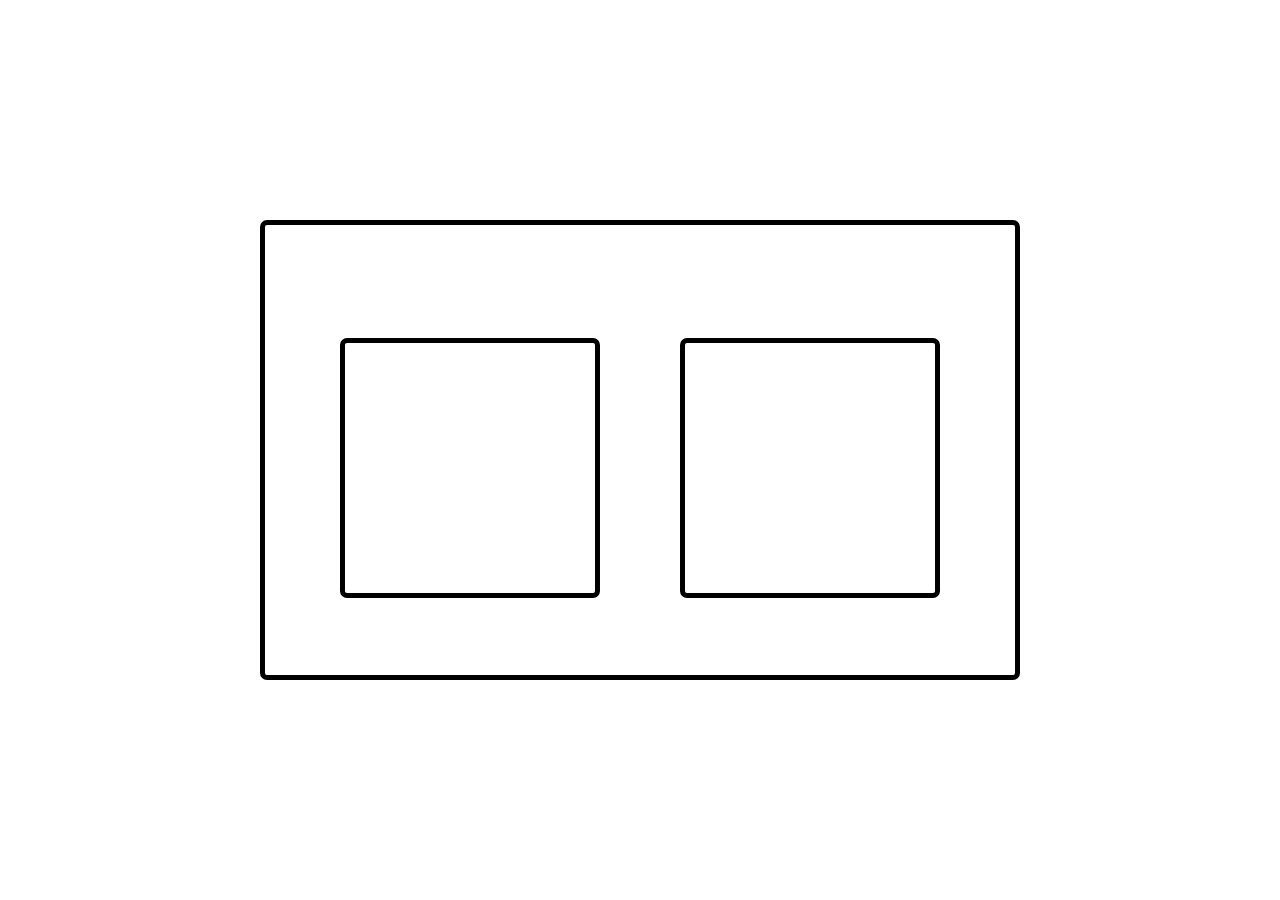
<file: 2index.html>
<!DOCTYPE html>
<html lang="en">
<head>
    <meta charset="UTF-8">
    <meta http-equiv="X-UA-Compatible" content="IE=edge">
    <meta name="viewport" content="width=device-width, initial-scale=1.0">
    <title>2 Задание 2</title>
    <link rel="stylesheet" href="2style.css"/>
</head>
<body>
    <div class="kvadratik22">
        <div class="kvadrat2"></div>
        <div class="kvadratik2"></div>
    </div>
</body>
</html>
</file>
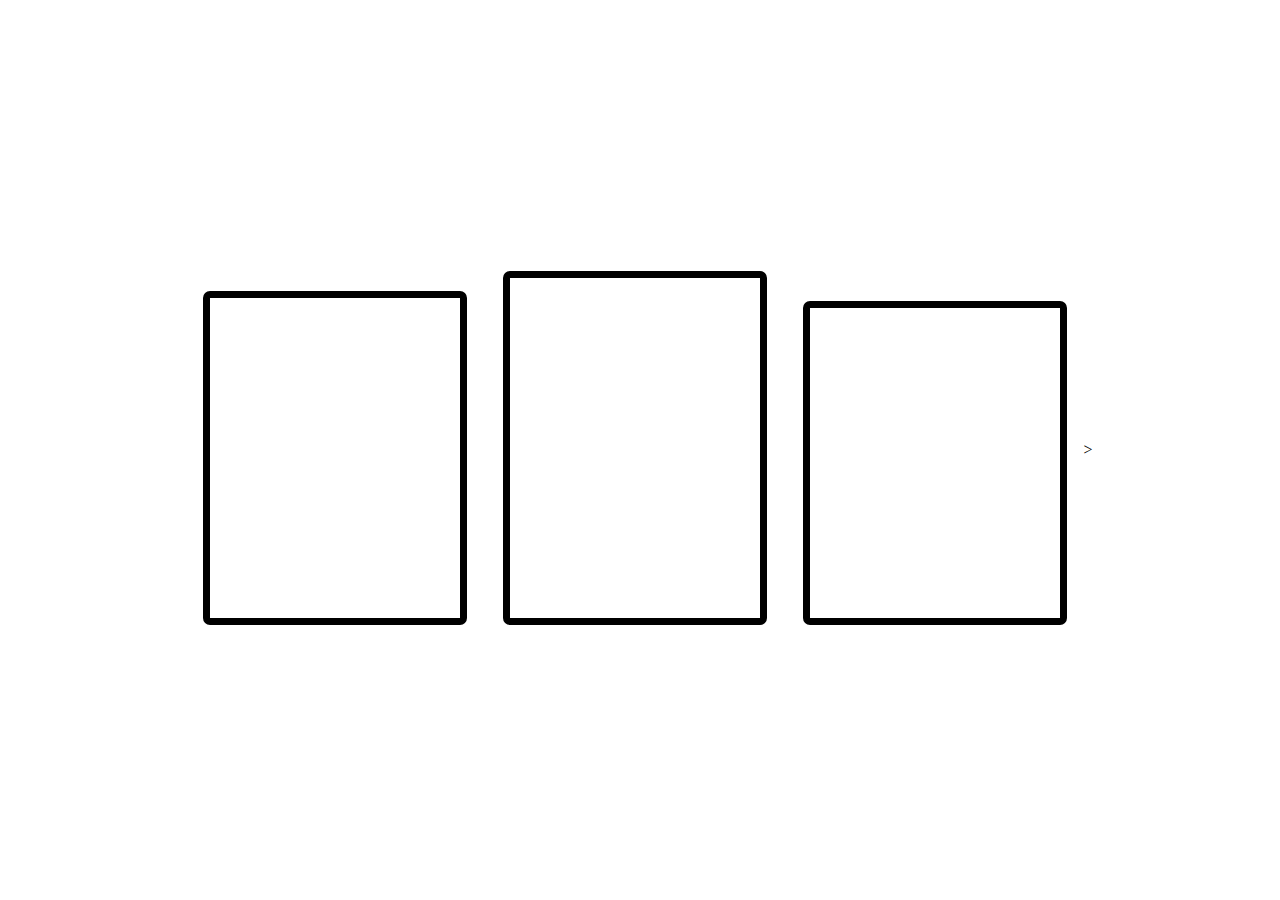
<file: 3index.html>
<!DOCTYPE html>
<html lang="en">
<head>
    <meta charset="UTF-8">
    <meta http-equiv="X-UA-Compatible" content="IE=edge">
    <meta name="viewport" content="width=device-width, initial-scale=1.0">
    <title>Задание 3</title>
    <link rel="stylesheet" href="3style.css"/>
</head>
<body>
<div>
        <div class="kv">
        </div>
        <div class="kv2"></div>
        <div class="kv3">
</div>
</div>>
</body>
</html>
</file>
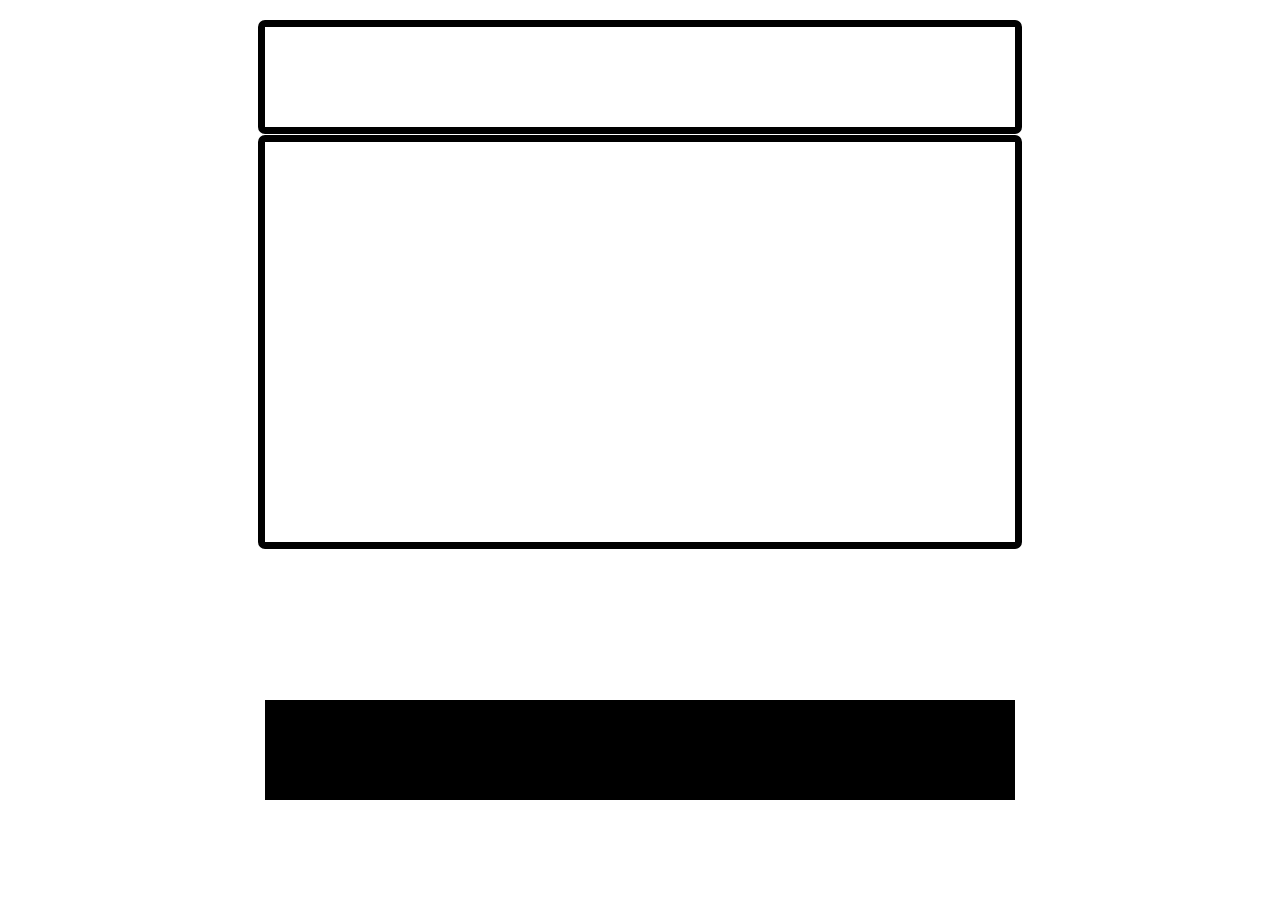
<file: 4index.html>
<!DOCTYPE html>
<html lang="en">
<head>
    <meta charset="UTF-8">
    <meta http-equiv="X-UA-Compatible" content="IE=edge">
    <meta name="viewport" content="width=device-width, initial-scale=1.0">
    <title>Document</title>
    <link rel="stylesheet" href="4style.css">
</head>
<body>

<div class="vv">
</div>
<div class="vv2"></div>
<div class="vv3">
</div>

</body>
</html>
</file>
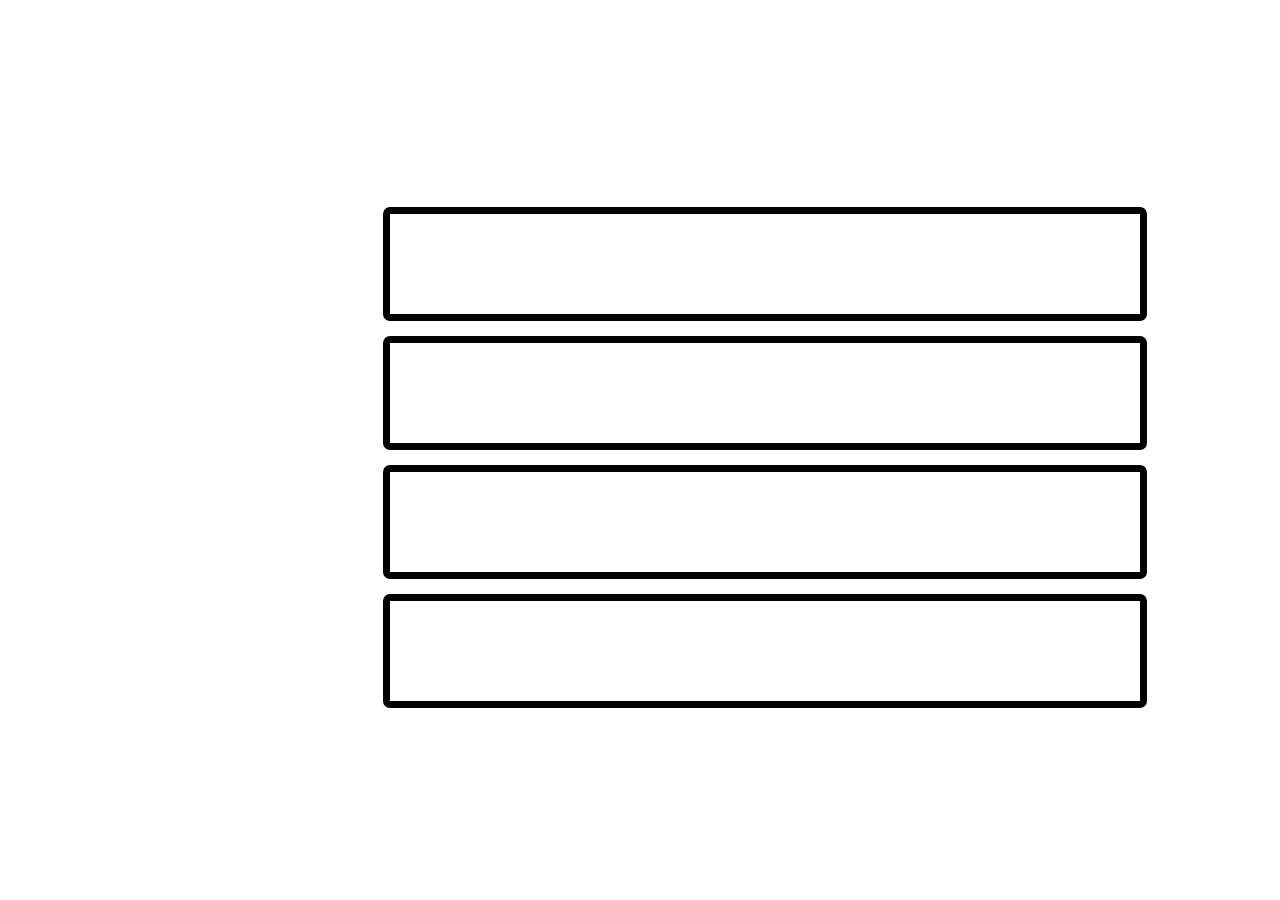
<file: 5index.html>
<!DOCTYPE html>
<html lang="en">
<head>
    <meta charset="UTF-8">
    <meta http-equiv="X-UA-Compatible" content="IE=edge">
    <meta name="viewport" content="width=device-width, initial-scale=1.0">
    <title>Document</title>
    <link rel="stylesheet" href="5style.css">
</head>
<body>
    <div class="vvv">
    </div>
    <div class="vvv2"></div>
    <div class="vvv3">
    </div>
    <div class="vvv4">
    </div>
</body>
</html>
</file>
<file: 2style.css>
* {
    margin:auto;
    padding: auto;

}
html, body{
    background-color:  white;
    height: 100%;
    width: 100%;
    display: flex;
    justify-content: center;
    align-items: center;

}

.kvadrat2 {
    width: 250px;
    height: 250px;
    background-color: white;
    border: 5px solid black;
    border-radius: 7px;
    position: absolute;
  right: 10%;
  top: 25%;
     
}
.kvadratik2 {
height: 250px;
width: 250px;
    background-color: white;
    border: 5px solid black;
    border-radius: 7px;
    position: absolute;
    left: 10%;
    top: 25%;
}
.kvadratik22 {
    width: 750px;
    height: 450px;
    position: relative;
    border: 5px solid black;
    border-radius: 7px; 
}
</file>
<file: 3style.css>
html, body {
    padding: 0;
    margin: 0;
    height: 100%;
    width: 100%;
    display: flex;
    align-items: center;
    justify-content: center;
}


.kv {
    background-color: white;
    width: 250px;
    height: 320px;
    display: inline-block;
    margin: 16px;
    border: 7px solid black;
    border-radius: 7px;
  
}
.kv2 {
    background-color: white;
    width: 250px;
    height: 340px;
    display: inline-block;
    margin: 16px;
    border: 7px solid black;
    border-radius: 7px;
  
}

.kv3 {
    background-color: white;
    width: 250px;
    height: 310px;
    display: inline-block;
    margin: 16px;
    border: 7px solid black;
    border-radius: 7px;

}
</file>
<file: 4style.css>
html, body {
   margin: auto;
   height: 100%;
   width: 100%;
   display: flex;
    justify-content: space-between;
    flex-direction: column;
    align-items: center;
}

.vv {
    background-color: white;
    width: 750px;
    height: 100px;
    display: inline-block;
  border: 7px solid black;
  border-radius: 7px;
  margin-top: 20px;
}
.vv2 {
    background-color: white;
    width: 750px;
    height: 400px;
    display: inline-block;
    border: 7px solid black;
    border-radius: 7px;
  margin-top: -150px;
}
.vv3 {
    background-color: black;
    width: 750px;
    height: 100px;
    display: inline-block;
margin-bottom: 100px;
}
</file>
<file: 5style.css>
html, body {
    margin: auto;
    height: 100%;
    width: 100%;
    display: flex;
    align-items: center;
    justify-content: center;
    flex-wrap: wrap;
    align-content: stretch;
    flex-direction: column-reverse;
}







.vvv {
    background-color: white;
    width: 750px;
    height: 100px;
    display: inline-block;
  border: 7px solid black;
  border-radius: 7px;
  margin-top: 15px;
  margin-left: 250px;
}


.vvv2 {
    background-color: white;
    width: 750px;
    height: 100px;
    display: inline-block;
  border: 7px solid black;
  border-radius: 7px;
  margin-top: 15px;
  margin-left: 250px;
}
.vvv3 {
    background-color: white;
    width: 750px;
    height: 100px;
    display: inline-block;
  border: 7px solid black;
  border-radius: 7px;
  margin-top: 15px;
  margin-left: 250px;
}
.vvv4 {
    background-color: white;
    width: 750px;
    height: 100px;
    display: inline-block;
  border: 7px solid black;
  border-radius: 7px;
  margin-top: 15px;
  margin-left: 250px;
}
</file>
